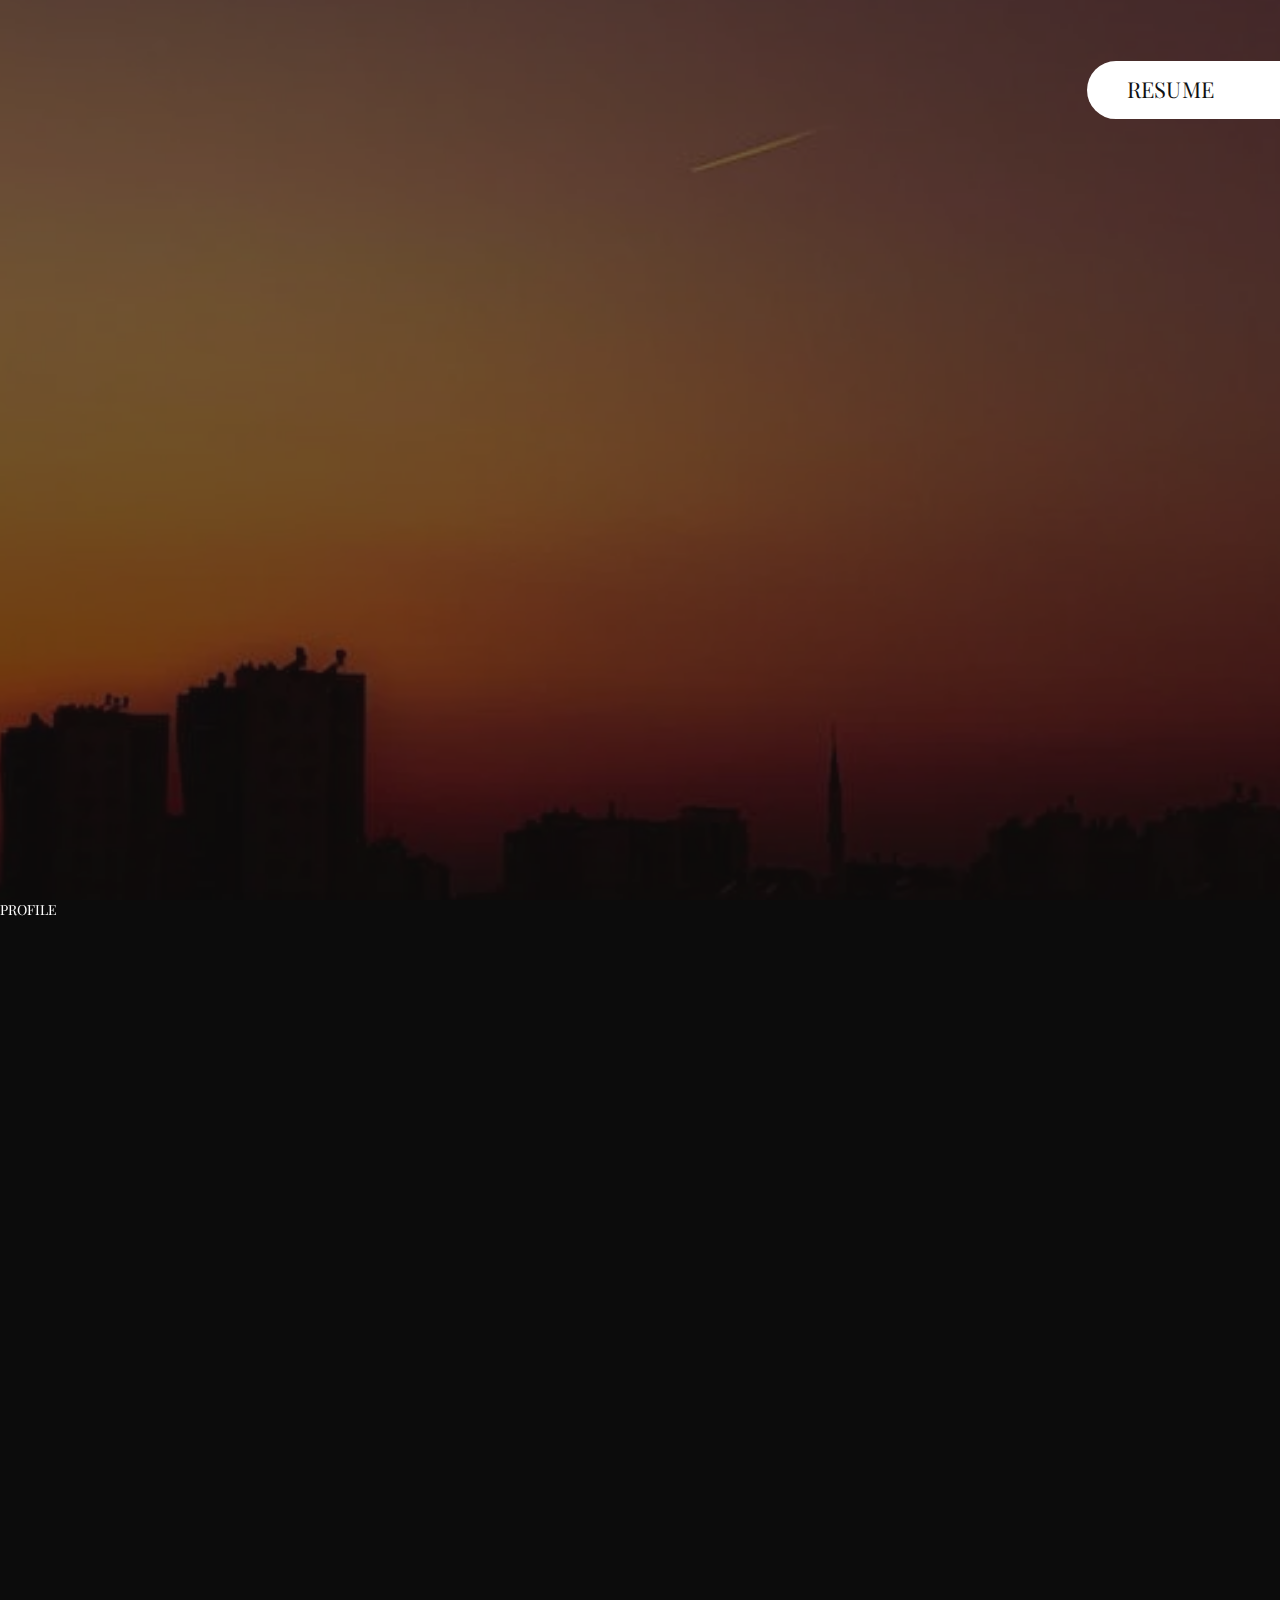
<file: index.html>
<!doctype html>

<html lang="en">
   
   
    <head>


        <!-- META -->
        <meta charset="utf-8">
        <meta name="robots" content="noodp">
        <meta name="viewport" content="width=device-width, initial-scale=1, maximum-scale=1, user-scalable=no">

        <!-- PAGE TITLE -->
        <title>MARLDOHN RUBINOS</title>

        <!-- FAVICON -->
        <link rel="shortcut icon" href="assets/img/favicon.png">

        <!-- FONTS -->
        <link href="https://fonts.googleapis.com/css?family=Playfair+Display:400,700,900&amp;subset=latin-ext" rel="stylesheet">

        <!-- STYLESHEETS -->
        <link rel="stylesheet" type="text/css" href="assets/css/plugins.css">
        <link rel="stylesheet" type="text/css" href="assets/css/main.css">


    </head>


    <body class="contains-hero main-page">
    
       
        <!-- PRELOADER -->
        <div class="preloader">
           
           
            <!-- SPINNER -->
            <div class="spinner">
             
              <div class="bounce-1"></div>
              <div class="bounce-2"></div>
              <div class="bounce-3"></div>
              
            </div>
            <!-- /SPINNER -->
            
            
        </div>
        <!-- /PRELOADER -->
        
        
        <!-- NAVIGATION BUTTON -->
        <div class="navigation-button">

            <a href="srt-resume.html "><p>RESUME</p></a>

        </div>
        <!-- /NAVIGATION BUTTON -->
       <div  class="navigation-button1">
       
            <a href="profile.html">PROFILE</a>
       
       </div>


        <!-- HERO -->
        <div class="hero">


            <!-- FRONT CONTENT -->
            <div class="front-content">


                <!-- CONTAINER MID -->
                <div class="container-mid">
                    
                    
                    <!-- ANIMATION CONTAINER -->
                    <div class="animation-container animation-fade-right" data-animation-delay="0">
                        
                        <h1>MARLDOHN RUBINOS</h1>
                        
                    </div>
                    <!-- /ANIMATION CONTAINER -->
                    
                    
                    <!-- ANIMATION CONTAINER -->
                    <div class="animation-container animation-fade-left" data-animation-delay="200"> 
                       
                        <p class="subline">Bachelor of Science in Information Technology</p>
                          <p class="sunline"><b>IT405</b></p>
                        
                    </div>
                    <!-- /ANIMATION CONTAINER -->
                    

                </div>
                <!-- /CONTAINER MID -->


            </div>
            <!-- /FRONT CONTENT -->


            <!-- BACKGROUND CONTENT -->
            <div class="background-content parallax-on">
                
                
                <!-- BACKGROUND CONTENT INNER -->
                <div class="background-content-inner">

                    <div class="background-overlay"></div>
                    <div class="background-img layer" data-depth="0.05"></div>
                
                </div>
                <!-- /BACKGROUND CONTENT INNER -->
                
                
            </div>
            <!-- /BACKGROUND CONTENT -->


        </div>
        <!-- /HERO -->
        
        
        <!-- PORTFOLIO -->
        <div class="portfolio">
            
            
            <!-- ITEM -->
            <a class="item scroll-animated-from-bottom" href="portfolio-item-a.html">
               
               
                <div class="item-cover" style="background-image: url(item10.jpg)"></div>
                
            </a>
            <!-- /ITEM -->
            
            
            <!-- ITEM -->
            <a class="item scroll-animated-from-bottom" href="portfolio-item-b.html">
               
               
                <div class="item-cover" style="background-image: url(item9.jpg)"></div>
                
            </a>
            <!-- /ITEM -->
            
            
            <!-- ITEM -->
            <a class="item scroll-animated-from-bottom" href="portfolio-item-a.html">
               
            
                <div class="item-cover" style="background-image: url(item8.jpg)"></div>
                
            </a>
            <!-- /ITEM -->
            
            
            <!-- ITEM -->
            <a class="item scroll-animated-from-bottom" href="portfolio-item-b.html">
               
                
                <div class="item-cover" style="background-image: url(assets/img/page-portfolio-item-1/item4.jpg)"></div>
                
            </a>
            <!-- /ITEM -->
            
            
            <!-- ITEM -->
            <a class="item scroll-animated-from-bottom" href="portfolio-item-a.html">
               
               
                <div class="item-cover" style="background-image: url(assets/img/page-portfolio-item-1/item5.jpg)"></div>
                
            </a>
            <!-- /ITEM -->
            <a class="item scroll-animated-from-bottom" href="portfolio-item-b.html">
               
                
                <div class="item-cover" style="background-image: url(assets/img/page-portfolio-item-1/item6.jpg)"></div>
                
            </a>
            <!-- /ITEM -->
            <a class="item scroll-animated-from-bottom" href="portfolio-item-b.html">
               
                
                <div class="item-cover" style="background-image: url(assets/img/page-portfolio-item-1/item7.jpg)"></div>
                
            </a>
            <!-- /ITEM -->
            
            
            
            
        </div>
        <!-- /PORTFOLIO -->
        
        
        <!-- FOOTER -->
        <div class="footer">
            
            
            <!-- FOOTER INNER -->
            <div class="footer-inner scroll-animated-from-bottom">

                <p> My Facebook Account<a href="https://www.facebook.com/mardonio1104"> https://www.facebook.com/mardonio1104</a></p>
                <i class="fa fa-angle-double-up scroll-top" aria-hidden="true"></i>
            
            </div>
            <!-- /FOOTER INNER -->
            

        </div>
        <!-- /FOOTER -->


        <!-- JAVASCRIPTS -->
        <script type="text/javascript" src="assets/js/plugins.js"></script>
        <script type="text/javascript" src="assets/js/main.js"></script>


    </body> 
    
    
</html>
</file>
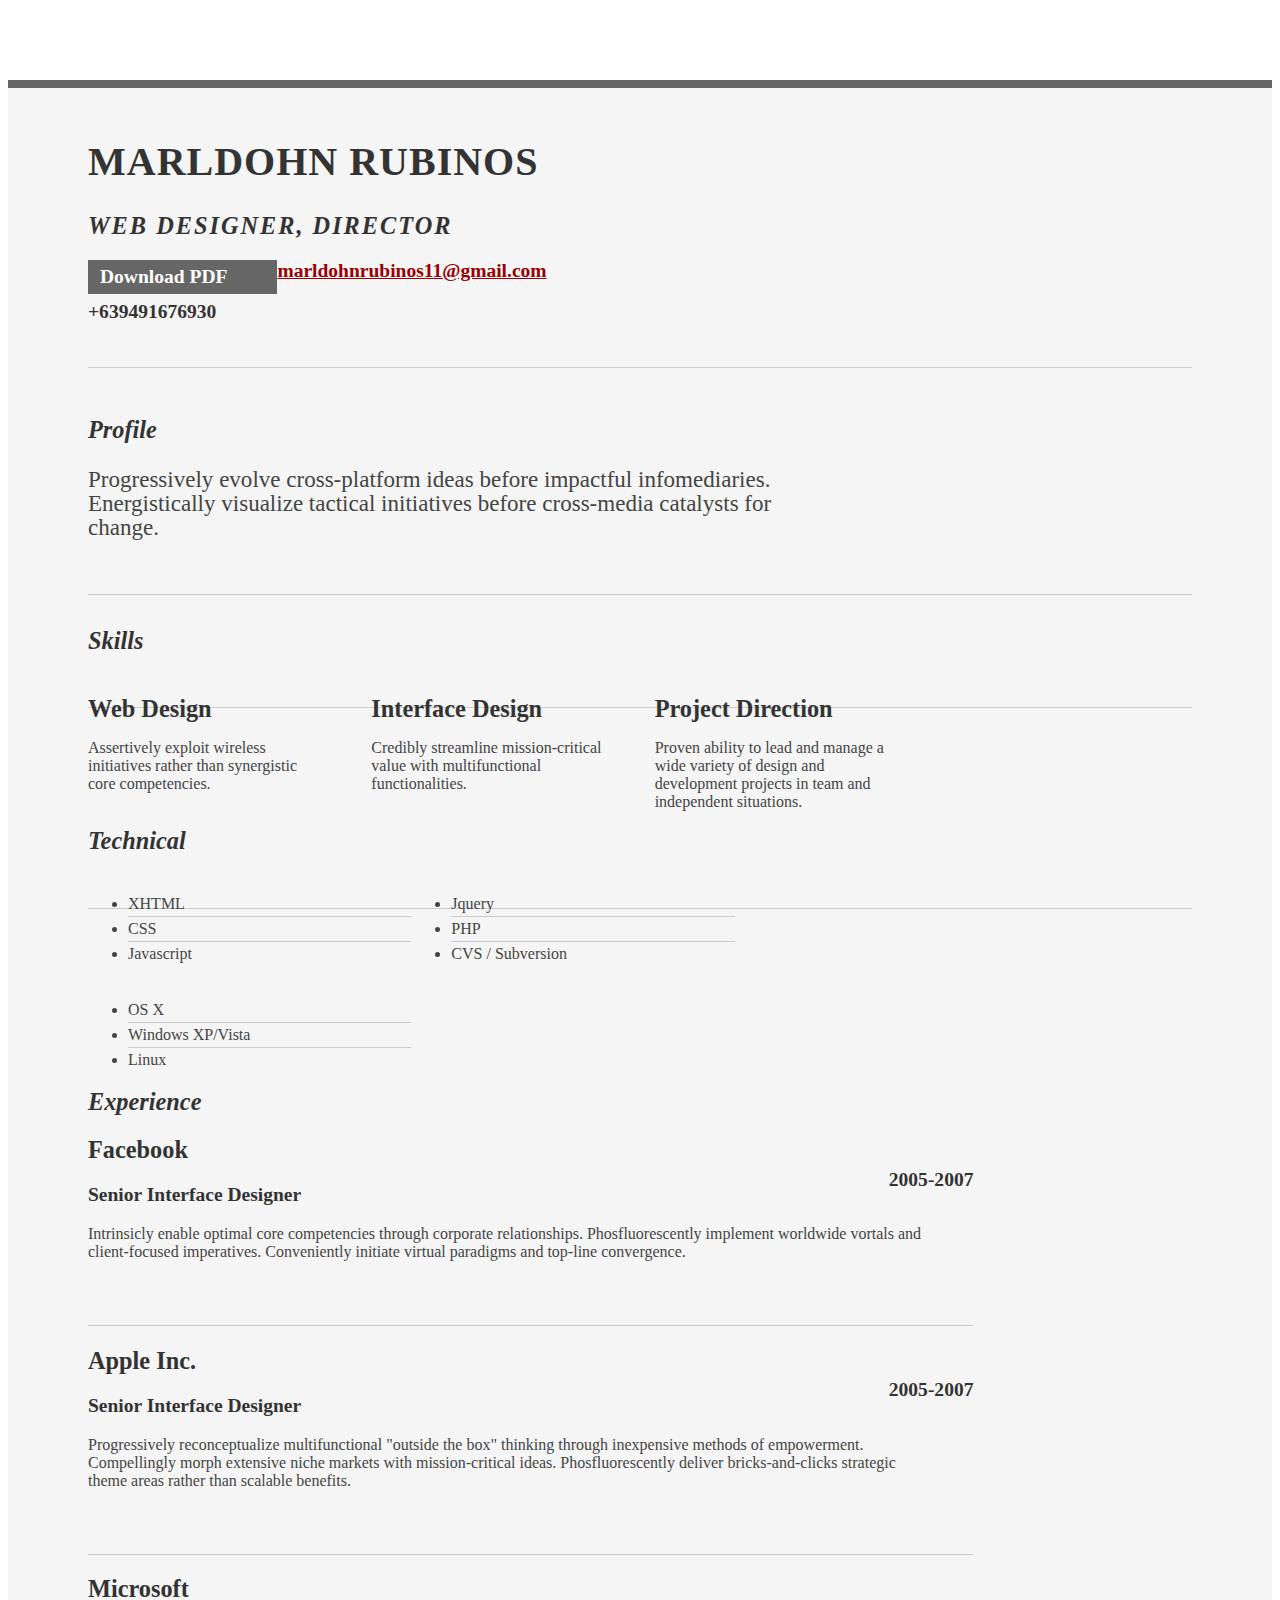
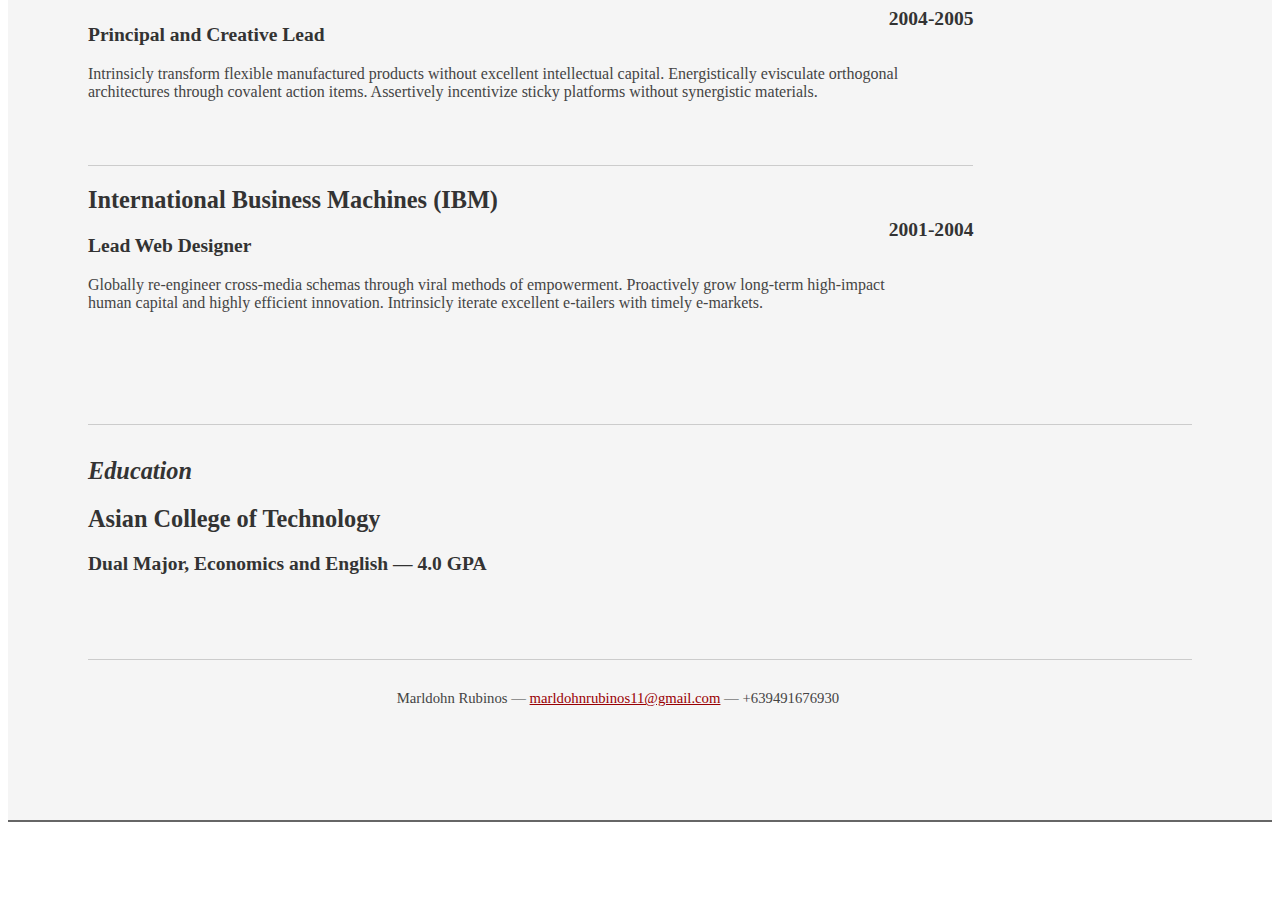
<file: srt-resume.html>
<!DOCTYPE html PUBLIC "-//W3C//DTD XHTML 1.0 Strict//EN" "http://www.w3.org/TR/xhtml1/DTD/xhtml1-strict.dtd">
<html>
<head>

	<title>Jonathan Doe | Web Designer, Director | name@yourdomain.com</title>
	<meta http-equiv="content-type" content="text/html; charset=utf-8" />

	<meta name="keywords" content="" />
	<meta name="description" content="" />

	<link rel="stylesheet" type="text/css" href="http://yui.yahooapis.com/2.7.0/build/reset-fonts-grids/reset-fonts-grids.css" media="all" /> 
	<link rel="stylesheet" type="text/css" href="resume.css" media="all" />

</head>
<body>

<div id="doc2" class="yui-t7">
	<div id="inner">
	
		<div id="hd">
			<div class="yui-gc">
				<div class="yui-u first">
					<h1>MARLDOHN RUBINOS</h1>
					<h2>Web Designer, Director</h2>
				</div>

				<div class="yui-u">
					<div class="contact-info">
						<h3><a id="pdf" href="#">Download PDF</a></h3>
						<h3><a href="mailto:name@yourdomain.com">marldohnrubinos11@gmail.com</a></h3>
						<h3>+639491676930</h3>
					</div><!--// .contact-info -->
				</div>
			</div><!--// .yui-gc -->
		</div><!--// hd -->

		<div id="bd">
			<div id="yui-main">
				<div class="yui-b">

					<div class="yui-gf">
						<div class="yui-u first">
							<h2>Profile</h2>
						</div>
						<div class="yui-u">
							<p class="enlarge">
								Progressively evolve cross-platform ideas before impactful infomediaries. Energistically visualize tactical initiatives before cross-media catalysts for change. 
							</p>
						</div>
					</div><!--// .yui-gf -->

					<div class="yui-gf">
						<div class="yui-u first">
							<h2>Skills</h2>
						</div>
						<div class="yui-u">

								<div class="talent">
									<h2>Web Design</h2>
									<p>Assertively exploit wireless initiatives rather than synergistic core competencies.	</p>
								</div>

								<div class="talent">
									<h2>Interface Design</h2>
									<p>Credibly streamline mission-critical value with multifunctional functionalities.	 </p>
								</div>

								<div class="talent">
									<h2>Project Direction</h2>
									<p>Proven ability to lead and manage a wide variety of design and development projects in team and independent situations.</p>
								</div>
						</div>
					</div><!--// .yui-gf -->

					<div class="yui-gf">
						<div class="yui-u first">
							<h2>Technical</h2>
						</div>
						<div class="yui-u">
							<ul class="talent">
								<li>XHTML</li>
								<li>CSS</li>
								<li class="last">Javascript</li>
							</ul>

							<ul class="talent">
								<li>Jquery</li>
								<li>PHP</li>
								<li class="last">CVS / Subversion</li>
							</ul>

							<ul class="talent">
								<li>OS X</li>
								<li>Windows XP/Vista</li>
								<li class="last">Linux</li>
							</ul>
						</div>
					</div><!--// .yui-gf-->

					<div class="yui-gf">
	
						<div class="yui-u first">
							<h2>Experience</h2>
						</div><!--// .yui-u -->

						<div class="yui-u">

							<div class="job">
								<h2>Facebook</h2>
								<h3>Senior Interface Designer</h3>
								<h4>2005-2007</h4>
								<p>Intrinsicly enable optimal core competencies through corporate relationships. Phosfluorescently implement worldwide vortals and client-focused imperatives. Conveniently initiate virtual paradigms and top-line convergence. </p>
							</div>

							<div class="job">
								<h2>Apple Inc.</h2>
								<h3>Senior Interface Designer</h3>
								<h4>2005-2007</h4>
								<p>Progressively reconceptualize multifunctional "outside the box" thinking through inexpensive methods of empowerment. Compellingly morph extensive niche markets with mission-critical ideas. Phosfluorescently deliver bricks-and-clicks strategic theme areas rather than scalable benefits. </p>
							</div>

							<div class="job">
								<h2>Microsoft</h2>
								<h3>Principal and Creative Lead</h3>
								<h4>2004-2005</h4>
								<p>Intrinsicly transform flexible manufactured products without excellent intellectual capital. Energistically evisculate orthogonal architectures through covalent action items. Assertively incentivize sticky platforms without synergistic materials. </p>
							</div>


							<div class="job last">
								<h2>International Business Machines (IBM)</h2>
								<h3>Lead Web Designer</h3>
								<h4>2001-2004</h4>
								<p>Globally re-engineer cross-media schemas through viral methods of empowerment. Proactively grow long-term high-impact human capital and highly efficient innovation. Intrinsicly iterate excellent e-tailers with timely e-markets.</p>
							</div>

						</div><!--// .yui-u -->
					</div><!--// .yui-gf -->


					<div class="yui-gf last">
						<div class="yui-u first">
							<h2>Education</h2>
						</div>
						<div class="yui-u">
							<h2>Asian College of Technology</h2>
							<h3>Dual Major, Economics and English &mdash; <strong>4.0 GPA</strong> </h3>
						</div>
					</div><!--// .yui-gf -->


				</div><!--// .yui-b -->
			</div><!--// yui-main -->
		</div><!--// bd -->

		<div id="ft">
			<p>Marldohn Rubinos &mdash; <a href="mailto:name@yourdomain.com">marldohnrubinos11@gmail.com</a> &mdash; +639491676930</p>
		</div><!--// footer -->

	</div><!-- // inner -->


</div><!--// doc -->


</body>
</html>
</file>
<file: assets/css/main.css>
/******************************************************************


	------------------------
	-- TABLE OF CONTENTS --
	------------------------
	
	--  01. Basic
	--  02. Preloader
    --  03. Hero
    --  04. Hero --> Front Content
    --  05. Hero --> Background Content
    --  06. Portfolio
    --  07. Footer
    --  08. Page --> About
    --  09. Page --> Portfolio Item Type B
    --  10. Page --> Portfolio Item Type B
 
 
 ******************************************************************/




/** 1. Basic
*******************************************************************/

html
{
    font-size: 10px !important;
}

body
{
    font-family: 'Playfair Display', serif;
    font-weight: 300;
    font-style: normal;

    color: #fff;
    background: #0c0c0c;

    -webkit-font-smoothing: antialiased;
}

body.contains-hero
{
    padding-top: 100vh;
}

h1,
h2,
h3,
h4,
h5,
h6,
p,
a
{
    font-family: 'Playfair Display', serif;
    font-weight: normal;

    color: #fff;
}

h1
{
    font-size: 10rem;
}

h2
{
    font-size: 5rem;
}

h3
{
    font-size: 4rem;
}

h4
{
    font-size: 3rem;
}

h5
{
    font-size: 2rem;
}

h6
{
    font-size: 1.8rem;
}

p
{
    font-size: 1.6rem;
}

a,
a:hover,
a:focus
{
    cursor: pointer;
    -webkit-transition: all 300ms ease;
         -o-transition: all 300ms ease;
            transition: all 300ms ease;
    text-decoration: none;
}

a:hover
{
    color: #fff;
}

.navigation-button
{
    position: fixed;
    z-index: 10;
    top: 10%;
    right: 0;

    cursor: pointer;
    -webkit-transform: translateY(-50%);
        -ms-transform: translateY(-50%);
            transform: translateY(-50%);
}

.navigation-button p
{
    font-size: 2.2rem;
    font-weight: 400;

    margin: 0;
    padding: .6em 3em .6em 1.8em;

    -webkit-transition: .15s ease;
         -o-transition: .15s ease;
            transition: .15s ease;
    letter-spacing: .01em;

    color: #111;
    border-top-left-radius: 100px;
    border-bottom-left-radius: 100px;
    background: #fff;
}

.navigation-button:hover p
{
    padding: .6em 4em .6em 1.8em;
}



@media (max-width:700px)
{
    html
    {
        font-size: 8px !important;
    }
}

@media (max-width:500px)
{
    html
    {
        font-size: 6px !important;
    }
}

@media (orientation:landscape) and (max-height:420px)
{
    html
    {
        font-size: 8px !important;
    }
}



/** 2. Preloader
*******************************************************************/

.preloader
{
    position: fixed;
    z-index: 100000;
    top: 0;
    left: 0;

    width: 100%;
    height: 100%;

    background: #111;
}

.preloader.preloader-hidden
{
    height: 0;
    
    -webkit-transition: .5s ease .3s;
         -o-transition: .5s ease .3s;
            transition: .5s ease .3s;
}

.preloader .spinner
{
    position: absolute;
    top: 50%;

    width: 100%;

    -webkit-transform: translateY(-50%);
        -ms-transform: translateY(-50%);
            transform: translateY(-50%);
    text-align: center;
    opacity: 1;
}

.preloader.preloader-hidden .spinner
{
    opacity: 0;
    
    -webkit-transition: .3s ease;
         -o-transition: .3s ease;
            transition: .3s ease;
}

.preloader .spinner > div
{
    display: inline-block;

    width: 18px;
    height: 18px;
    margin: 0 6px;

    -webkit-animation: spinner-bounce 1.4s infinite ease-in-out both;
            animation: spinner-bounce 1.4s infinite ease-in-out both;

    border-radius: 100%;
    background-color: #fff;
}

.preloader .spinner .bounce-1
{
    -webkit-animation-delay: -.32s;
            animation-delay: -.32s;
}

.preloader .spinner .bounce-2
{
    -webkit-animation-delay: -.16s;
            animation-delay: -.16s;
}

@-webkit-keyframes spinner-bounce
{
    0%,
    80%,
    100%
    {
        -webkit-transform: scale(0);
    }
    40%
    {
        -webkit-transform: scale(1.0);
    }
}

@keyframes spinner-bounce
{
    0%,
    80%,
    100%
    {
        -webkit-transform: scale(0);
                transform: scale(0);
    }

    40%
    {
        -webkit-transform: scale(1.0);
                transform: scale(1.0);
    }
}



/** 3. Hero
*******************************************************************/

.hero
{
    position: fixed;
    z-index: -1;
    top: 0;
    left: 0;

    width: 100%;
    height: 100%;
}

.hero .animation-container
{
    -webkit-transition: .5s ease;
         -o-transition: .5s ease;
            transition: .5s ease;
}

.hero .animation-container.animation-fade
{
    opacity: 0;
}

.hero .animation-container.animation-fade.run-animation
{
    opacity: 1;
}

.hero .animation-container.animation-fade-up
{
    -webkit-transform: translateY(10vh);
        -ms-transform: translateY(10vh);
            transform: translateY(10vh);

    opacity: 0;
}

.hero .animation-container.animation-fade-up.run-animation
{
    -webkit-transform: translateY(0);
        -ms-transform: translateY(0);
            transform: translateY(0);

    opacity: 1;
}

.hero .animation-container.animation-fade-down
{
    -webkit-transform: translateY(-10vh);
        -ms-transform: translateY(-10vh);
            transform: translateY(-10vh);

    opacity: 0;
}

.hero .animation-container.animation-fade-down.run-animation
{
    -webkit-transform: translateY(0);
        -ms-transform: translateY(0);
            transform: translateY(0);

    opacity: 1;
}

.hero .animation-container.animation-fade-left
{
    -webkit-transform: translateX(10vh);
        -ms-transform: translateX(10vh);
            transform: translateX(10vh);

    opacity: 0;
}

.hero .animation-container.animation-fade-left.run-animation
{
    -webkit-transform: translateX(0);
        -ms-transform: translateX(0);
            transform: translateX(0);

    opacity: 1;
}

.hero .animation-container.animation-fade-right
{
    -webkit-transform: translateX(-10vh);
        -ms-transform: translateX(-10vh);
            transform: translateX(-10vh);

    opacity: 0;
}

.hero .animation-container.animation-fade-right.run-animation
{
    -webkit-transform: translateX(0);
        -ms-transform: translateX(0);
            transform: translateX(0);

    opacity: 1;
}



/** 4. Hero --> Front Content 
*******************************************************************/

.hero .front-content
{
    position: absolute;
    z-index: 2;
    top: 0;
    left: 0;

    width: 100%;
    height: 100%;
}

.hero .front-content .container-mid
{
    position: absolute;
    top: 50%;
    left: 0;

    width: 100%;
    padding: 0 30px;

    -webkit-transform: translateY(-50%);
        -ms-transform: translateY(-50%);
            transform: translateY(-50%);
    text-align: center;
}

.hero .front-content .container-mid h1
{
    font-weight: bold;

    margin-top: 0;
    margin-bottom: .24em;
}

.hero .front-content .container-mid p.subline
{
    font-size: 3rem;

    letter-spacing: .025em;
}



/** 5. Hero --> Background Content 
*******************************************************************/

.hero .background-content
{
    position: fixed;
    z-index: 1;
    top: 0;
    left: 0;

    overflow: hidden;

    width: 100%;
    height: 100%;
}

.hero .background-content .background-content-inner
{
    position: absolute;
    z-index: 1;
    top: 50%;
    left: 50%;

    width: 100%;
    height: 100%;

    -webkit-transform: translate3d(-50%, -50%, 0px) !important;
            transform: translate3d(-50%, -50%, 0px) !important;
}

.hero .background-content.parallax-on .background-content-inner
{
    width: 110%;
    height: 110%;
}

.hero .background-content .background-overlay
{
    position: absolute;
    z-index: 50;
    top: 0;
    left: 0;

    width: 100%;
    height: 100%;

    opacity: .6;
    background: #111;
}

.hero .background-content .background-img
{
    position: absolute;
    z-index: 1;
    top: 0;
    left: 0;

    width: 100%;
    height: 100%;

    background: url(../img/background.jpg);
    background-repeat: no-repeat;
    background-position: center;
    background-size: cover;
}


/** 6. PORTFOLIO
*******************************************************************/

.portfolio
{
    padding: 0 30px;
}

.portfolio .item
{
    position: relative;

    display: block;
    overflow: hidden;

    max-width: 990px;
    margin: 0 auto 10rem auto;

    border: 6px solid #fff;
}

.portfolio .item:before
{
    display: block;

    padding-top: 56.25%;

    content: '';
}

.portfolio .item:last-child
{
    margin-bottom: 0;
}

.portfolio .item .item-cover
{
    position: absolute;
    top: 0;
    left: 0;

    width: 100%;
    height: 100%;

    background-position: center;
    background-size: cover;
}

.portfolio .item i
{
    font-size: 2.2rem;
    line-height: 3em;

    position: absolute;
    z-index: 10;
    top: 50%;
    right: 0;

    width: 3em;
    padding: 0;

    -webkit-transition: .25s ease;
         -o-transition: .25s ease;
            transition: .25s ease;
    -webkit-transform: translate(100%,-50%);
        -ms-transform: translate(100%,-50%);
            transform: translate(100%,-50%);
    text-align: center;

    opacity: 0;
    color: #111;
    background: #fff;
}

.portfolio .item:hover i
{
    -webkit-transform: translate(0,-50%);
        -ms-transform: translate(0,-50%);
            transform: translate(0,-50%);

    opacity: 1;
}

/** 7. FOOTER
*******************************************************************/

.footer
{
    overflow: hidden;

    padding: 10rem 0;

    text-align: center;
}

.footer p
{
    font-size: 1.4rem;

    display: inline-block;

    margin: 0;
    margin-right: 1.4em;

    vertical-align: middle;
    letter-spacing: .05em;

    opacity: .85;
}

.footer i
{
    font-size: 2.6rem;
    line-height: 2.4em;

    display: inline-block;

    width: 2.4em;

    cursor: pointer;
    vertical-align: middle;

    color: #111;
    border-radius: 100%;
    background: #fff;
}

.footer p a
{
    font-weight: bold;
}


/** 8. Page --> About
*******************************************************************/

.about
{
    margin: 20rem 0 5rem 0;
}

.about .container-fluid
{
    max-width: 900px;
    padding: 0 30px;
}

.about h1
{
    margin-bottom: .6em;
}

.about h4
{
    margin-bottom: 1.4em;
}

.about p
{
    line-height: 2.4em;

    margin-bottom: 1.6em;
}

.about .social-links
{
    margin: 3rem 0 4rem 0;
    padding: 0;

    list-style: none;
}

.about .social-links li
{
    font-size: 2rem;

    display: inline-block;

    margin-right: 1em;
}

.about h6
{
    margin-bottom: .6em;
}


/** 9. Page --> Portfolio Item Type A
*******************************************************************/

.portfolio-item-a
{
    margin: 20rem 0 0 0;
}

.portfolio-item-a .container-fluid
{
    max-width: 900px;
    padding: 0 30px;
}

.portfolio-item-a h1
{
    margin-bottom: .25em;
}

.portfolio-item-a h4
{
    margin-bottom: 1.8em;
}

.portfolio-item-a p
{
    line-height: 2.4em;

    margin-bottom: 1.6em;
}

.portfolio-item-a .image-carousel
{
    margin-top: 6rem;
}


.portfolio-item-a .image-carousel .owl-item
{
    border: 5px solid #fff;
    border-left: none;
}


/** 10. Page --> Portfolio Item Type B
*******************************************************************/

.portfolio-item-b
{
    margin: 20rem 0 0 0;
}

.portfolio-item-b .container-fluid
{
    max-width: 900px;
    padding: 0 30px;
}

.portfolio-item-b h1
{
    margin-bottom: .25em;
}

.portfolio-item-b h4
{
    margin-bottom: 1.8em;
}

.portfolio-item-b p
{
    line-height: 2.4em;

    margin-bottom: 4em;
}

.portfolio-item-b img
{
    margin-bottom: 8rem;

    border: 5px solid #fff;
}

.portfolio-item-b img:last-child
{
    margin-bottom: 0;
}
</file>
<file: resume.css>
/*
---------------------------------------------------------------------------------
	STRIPPED DOWN RESUME TEMPLATE
    html resume

    v0.9: 5/28/09

    design and code by: thingsthatarebrown.com 
                        (matt brown)
---------------------------------------------------------------------------------
*/


.msg { padding: 10px; background: #222; position: relative; }
.msg h1 { color: #fff;  }
.msg a { margin-left: 20px; background: #408814; color: white; padding: 4px 8px; text-decoration: none; }
.msg a:hover { background: #266400; }

/* //-- yui-grids style overrides -- */
body { font-family: Georgia; color: #444; }
#inner { padding: 10px 80px; margin: 80px auto; background: #f5f5f5; border: solid #666; border-width: 8px 0 2px 0; }
.yui-gf { margin-bottom: 2em; padding-bottom: 2em; border-bottom: 1px solid #ccc; }

/* //-- header, body, footer -- */
#hd { margin: 2.5em 0 3em 0; padding-bottom: 1.5em; border-bottom: 1px solid #ccc }
#hd h2 { text-transform: uppercase; letter-spacing: 2px; }
#bd, #ft { margin-bottom: 2em; }

/* //-- footer -- */
#ft { padding: 1em 0 5em 0; font-size: 92%; border-top: 1px solid #ccc; text-align: center; }
#ft p { margin-bottom: 0; text-align: center;   }

/* //-- core typography and style -- */
#hd h1 { font-size: 40px; text-transform: uppercase; letter-spacing: 1px; }
h2 { font-size: 152% }
h3, h4 { font-size: 122%; }
h1, h2, h3, h4 { color: #333; }
p { font-size: 100%; line-height: 18px; padding-right: 3em; }
a { color: #990003 }
a:hover { text-decoration: none; }
strong { font-weight: bold; }
li { line-height: 24px; border-bottom: 1px solid #ccc; }
p.enlarge { font-size: 144%; padding-right: 6.5em; line-height: 24px; }
p.enlarge span { color: #000 }
.contact-info { margin-top: 7px; }
.first h2 { font-style: italic; }
.last { border-bottom: 0 }


/* //-- section styles -- */

a#pdf { display: block; float: left; background: #666; color: white; padding: 6px 50px 6px 12px; margin-bottom: 6px; text-decoration: none;  }
a#pdf:hover { background: #222; }

.job { position: relative; margin-bottom: 1em; padding-bottom: 1em; border-bottom: 1px solid #ccc; }
.job h4 { position: absolute; top: 0.35em; right: 0 }
.job p { margin: 0.75em 0 3em 0; }

.last { border: none; }
.skills-list {  }
.skills-list ul { margin: 0; }
.skills-list li { margin: 3px 0; padding: 3px 0; }
.skills-list li span { font-size: 152%; display: block; margin-bottom: -2px; padding: 0 }
.talent { width: 32%; float: left }
.talent h2 { margin-bottom: 6px; }

#srt-ttab { margin-bottom: 100px; text-align: center;  }
#srt-ttab img.last { margin-top: 20px }

/* --// override to force 1/8th width grids -- */
.yui-gf .yui-u{width:80.2%;}
.yui-gf div.first{width:12.3%;}
</file>
